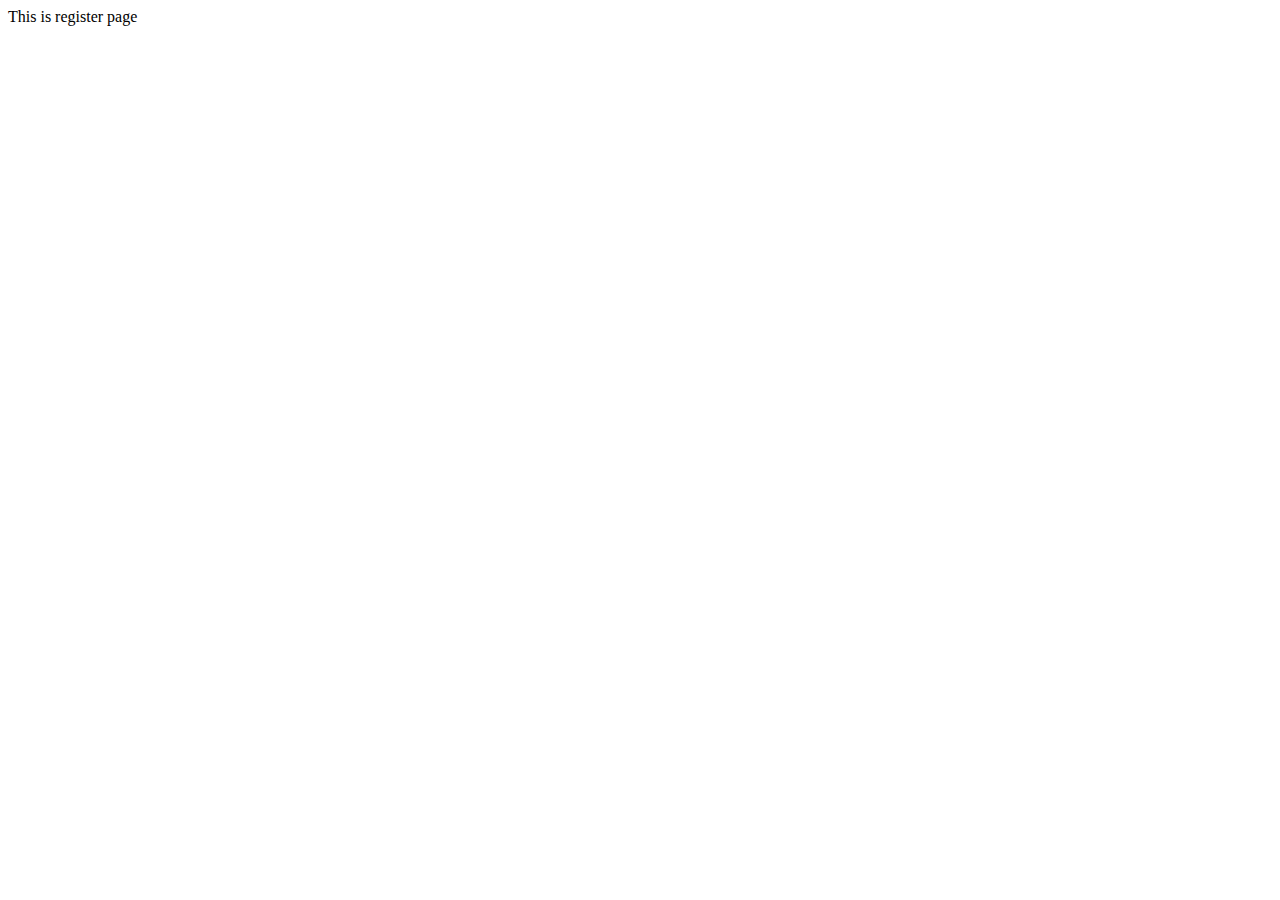
<file: student_network_2022/pages/register.html>
<!DOCTYPE html>
<html lang="en">
  <head>
    <meta charset="UTF-8" />
    <meta http-equiv="X-UA-Compatible" content="IE=edge" />
    <meta name="viewport" content="width=device-width, initial-scale=1.0" />
    <title>Register</title>
  </head>
  <body>
    This is register page
  </body>
</html>
</file>
